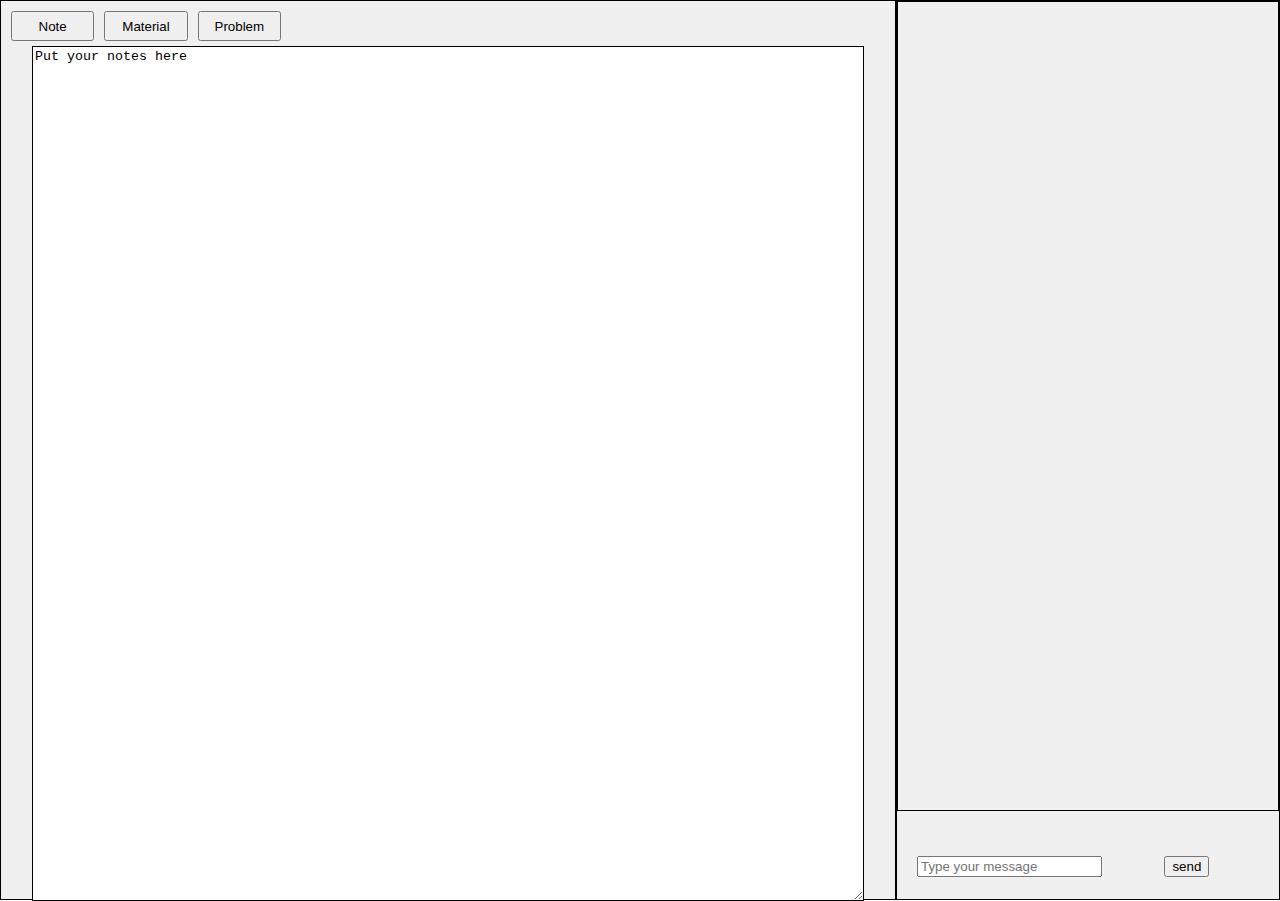
<file: index.html>
<!DOCTYPE html>
<html lang="en">
  <head>
    <meta charset="UTF-8" />
    <meta name="viewport" content="width=device-width, initial-scale=1.0" />
    <link rel="stylesheet" href="style.css" />
    <title>Peer Learning Tools</title>
  </head>
  <body>
    <div class="container">
      <div class="buttons">
        <button class="button note">Note</button>
        <button class="button material">Material</button>
        <button class="button problem">Problem</button>
      </div>
      <div class="content">
        <textarea class="notes">Put your notes here
        </textarea>
        <div class="material"></div>
        <div class="problem"></div>
      </div>
    </div>
    <div class="chatBox">
      <div class="chatContainer"></div>
      <input class="input" placeholder="Type your message" />
      <button class="sendMsg">send</button>
    </div>
    <script src="script.js"></script>
  </body>
</html>

<!--  
   <div class="chat-message clearfix">
        <textarea name="message-to-send" id="message-to-send" placeholder ="Type your message" rows="3"></textarea
        >

        <i class="fa fa-file-o"></i> &nbsp;&nbsp;&nbsp;
        <i class="fa fa-file-image-o"></i>

        <button>Send</button>
      </div>
      -->
    </div>
  </body>
</html>
</file>
<file: style.css>
@import url("https://fonts.googleapis.com/css2?family=Roboto:wght@400;700&display=swap");

* {
  box-sizing: border-box;
}

body {
  font-family: "Roboto", sans-serif;
  display: flex;
  align-items: center;
  justify-content: center;
  height: 100vh;
  overflow: hidden;
  margin: 0;
}

.container {
  background-color: #f0f0f0;
  border: 1px black solid;
  height: 100vh;
  width: 70%;
  position: relative;
  display: flex;
  align-items: center;
  justify-content: center;
}

h2 {
  margin: 5px;
}
.buttons {
  display: flex;
  flex-wrap: wrap;
  width: 280px;
  align-items: center;
  justify-content: center;
  position: absolute;
  top: 5px;
  left: 5px;
}

.button {
  height: 30px;
  width: 150px;
  margin: 30px 0;
  display: flex;
  flex-direction: column;
  flex: 1;
}

.button.note,
.button.material,
.button.problem {
  cursor: pointer;
  align-items: center;
  justify-content: center;
  text-align: center;
  margin: 5px;
}

.chatBox {
  background-color: #f0f0f0;
  border: 1px black solid;
  height: 100vh;
  width: 30%;
  position: relative;
}

.chatContainer {
  border: 1px black solid;
  height: 90vh;
  width: 100%;
  position: absolute;
}

.input {
  position: absolute;
  top: 95vh;
  left: 20px;
}

.sendMsg {
  position: absolute;
  top: 95vh;
  left: 70%;
}

.content {
  display: flex;
  align-items: center;
  justify-content: center;
  top: 5vh;
  left: 5vw;
}

.notes {
  background-color: #fff;
  border: 1px black solid;
  position: absolute;
  top: 5vh;
  height: 95vh;
  width: 65vw;
}
</file>
